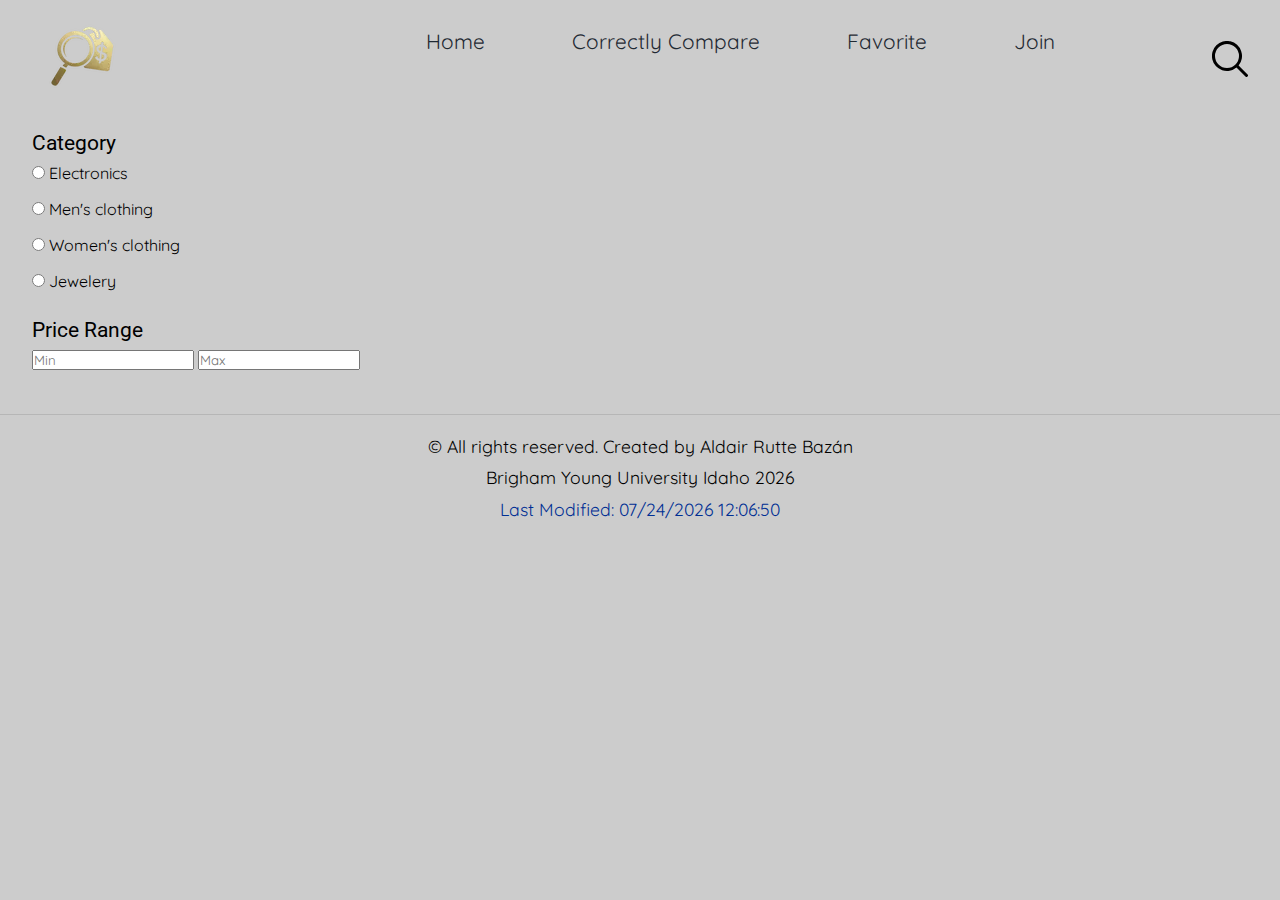
<file: index.html>
<!DOCTYPE html>
<html lang="en">
<head>
    <meta charset="UTF-8">
    <meta name="viewport" content="width=device-width, initial-scale=1.0">
    
    <!-- Google Fonts -->
    <link rel="preconnect" href="https://fonts.googleapis.com">
    <link rel="preconnect" href="https://fonts.gstatic.com" crossorigin>
    <link href="https://fonts.googleapis.com/css2?family=Quicksand:wght@300..700&family=Roboto:ital,wght@0,100..900;1,100..900&display=swap" rel="stylesheet">
    
    <!-- CSS Styles-->
    <link rel="stylesheet" href="css/styles.css">

    <title>Compare Ready - Index</title>
    <script type="module" src="./js/main.js"></script>
</head>
<body>
    <header class="header-main">
        
    </header>
    
    <main class="principal">
        <aside class="sidebar">
            <form class="navigation__form">
                <fieldset>
                    <legend>Category</legend>

                    <label>
                        <input type="radio" name="category" id="electronics" value="electronics"> Electronics
                    </label>
                    <label>
                        <input type="radio" name="category" id="men-clothing" value="men's clothing"> Men's clothing
                    </label>
                    <label>
                        <input type="radio" name="category" id="women-clothing" value="women's clothing"> Women's clothing
                    </label>
                    <label>
                        <input type="radio" name="category" id="jewelery" value="jewelery"> Jewelery
                    </label>
                </fieldset>
                <fieldset>
                    <legend>Price Range</legend>

                    <input type="text" name="min_price" placeholder="Min">
                    <input type="text" name="max_price" placeholder="Max">
                </fieldset>
            </form>
        </aside>
        <section class="products">
            
        </section>
        
    </main>
    <footer class="footer-main"></footer>
</body>
</html>
</file>
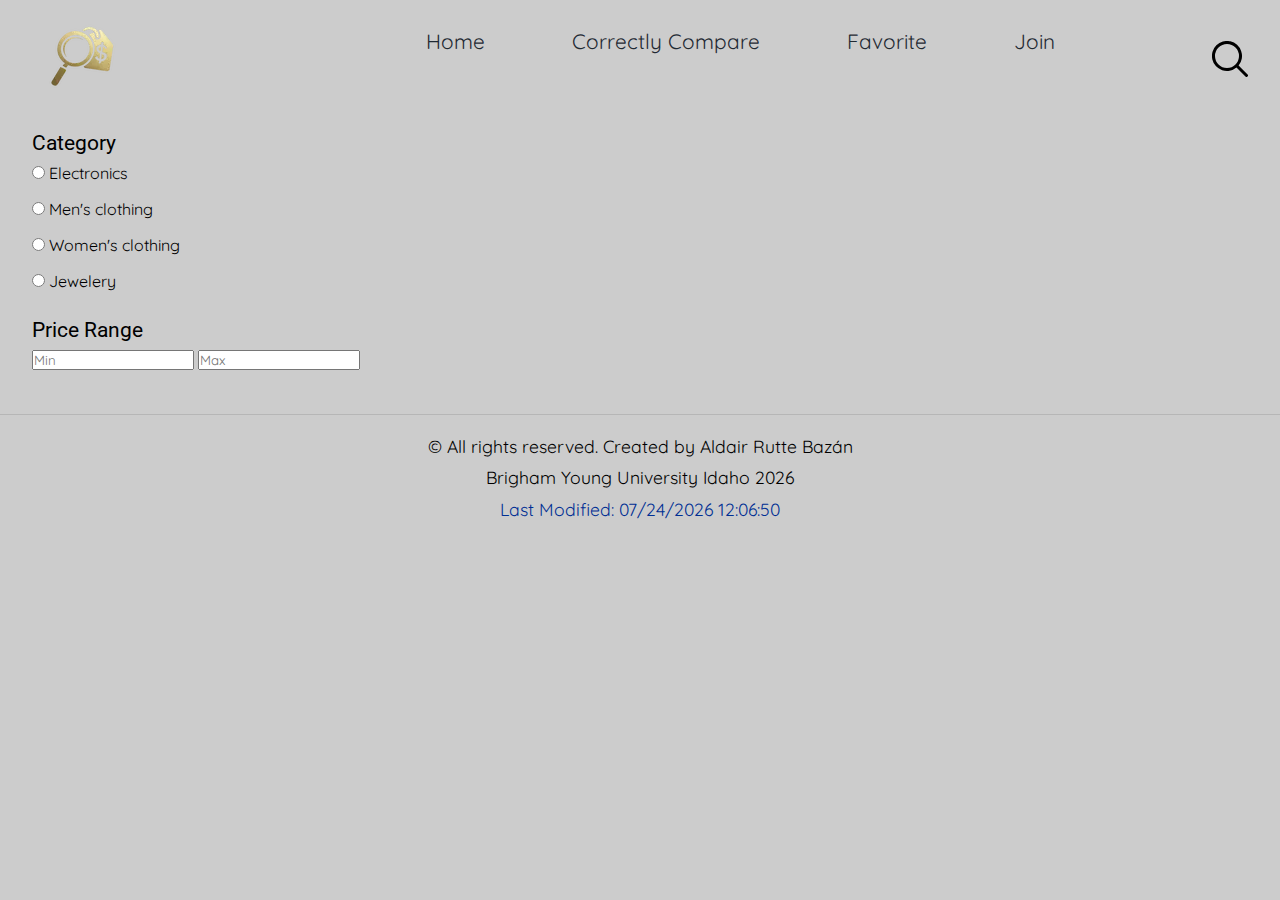
<file: compare.html>
<!DOCTYPE html>
<html lang="en">
<head>
    <meta charset="UTF-8">
    <meta name="viewport" content="width=device-width, initial-scale=1.0">
    
    <!-- Google Fonts -->
    <link rel="preconnect" href="https://fonts.googleapis.com">
    <link rel="preconnect" href="https://fonts.gstatic.com" crossorigin>
    <link href="https://fonts.googleapis.com/css2?family=Quicksand:wght@300..700&family=Roboto:ital,wght@0,100..900;1,100..900&display=swap" rel="stylesheet">

    <!-- CSS Styles-->
    <link rel="stylesheet" href="./css/styles.css">

    <!-- JS Script -->
    <script type="module" src="./js/compare.js"></script>
    <title>Compare Ready</title>
</head>
<body>
    <header class="header-main"></header>
    <ul class="stats"></ul>
    <main class="main-compare">
        <h1>Welcome to Compare !!</h1>
        <section class="compare-products">
            
        </section>
        <section class="compare-result">
            
        </section>

        <button class="card__btn" id="showWinner">Show Winner</button>

        <div class="winner">
            
        </div>
    </main>
    
    <footer class="footer-main"></footer>
</body>
</html>
</file>
<file: css/styles.css>
:root {
    --primary-color: #002f94;
    --secondary-color: #1F2933;
    --background-color: #ccc;
    --green-price: #134416;

    --Headings: "Roboto", sans-serif;
    --paragraph: "Quicksand", sans-serif;
}

* {
    margin: 0;
    padding: 0;
    box-sizing: border-box;
}

body {
    background-color: var(--background-color);
    color: black;
}

ul {
    list-style: none;
}

a {
    text-decoration: none;
    color: var(--secondary-color);
}

h1, h2, h3, h4, h5, legend {
    font-family: var(--Headings);
}

p, span, a, input, textarea, li, label {
    font-family: var(--paragraph);
}

fieldset {
    border: none;
}

button {
    display: block;
    background: none;
    border: none;
    cursor: pointer;
}

img {
    width: 100%;
}

/************** HEADER **************/
.header-main {
    display: flex;
    flex-direction: column;
    

}
.icons {
    display: flex;
    justify-content: space-between;
    align-items: center;
    padding: .5rem 2rem;
}

/********* BTN HAMBURGER ********/
.hamburger {
    width: 40px;
    height: 30px;
    background: none;
    border: none;

    display: flex;
    flex-direction: column;
    justify-content: space-between;
    cursor: pointer;
    padding: 0;

    @media screen and (min-width: 700px) {
        display: none;
    }

    span {
        height: 4px;
        width: 100%;
        background: #000;
        border-radius: 2px;

        transition:
            transform .3s cubic-bezier(.4,0,.2,1), 
            opacity .3s ease;
    }
}
.hamburger.active span:nth-child(1) {
    transform: rotate(45deg) translateY(10px);
}
.hamburger.active span:nth-child(2) {
    opacity: 0;
}
.hamburger.active span:nth-child(3) {
    transform: rotate(-45deg) translateY(-10px);
}

/********* NAVIGATION ********/
.navigation__search {
    opacity: 0; 
    max-height: 0;
    overflow: hidden;

    padding: 0 2rem;
    margin-bottom: .5rem;   
}
.search__input {
    width: 100%;
    border: 1px solid #ccc;
    padding: .6rem .5rem;
    font-size: 1.1rem;

    &:focus {
        outline: none;
            border-bottom: 1.5px solid black;
    }
    &::placeholder {
        color: black;
    }
}
.navigation {
    opacity: 0;
    max-height: 0;
    overflow: hidden;

    padding: 0 2rem;
    transition: 
        opacity .5s cubic-bezier(1, 0.82, 0.165, .82)
        max-height .2s cubic-bezier(1, 0.82, 0.165, .82);

    @media screen and (min-width: 700px) {
        opacity: 1;
        overflow: visible;

        top: 2%;
        left: 30%;
        position: absolute;
    }


    a {
        display: flex;
        flex-direction: column;
        align-items: center;
        margin-bottom: .6rem;
        font-size: 1.2rem;
        padding: .6rem;
        transition: background-color .5s ease;

        &:hover {
            color: white;
            background-color: black;
        }

        @media screen and (min-width: 700px) {
            display: inline-block;
            margin-right: 4rem;
            font-size: 1.3rem;
        }
            
    }
} 

.navigation.show,
.navigation__search.show {
    opacity: 1;
    max-height: 300px;
}

.navigation__form { 
    fieldset {
        margin: .7rem 0;

        legend {
            font-size: 1.3rem;
            margin: .5rem 0;
        }

        label {
            display: block;
            margin-bottom: 1rem;
        }
    }
}

/********* Products ********/
.principal {
    padding: 0 2rem;
    display: grid;
    grid-template-areas: "sidebar"
                          "main"
                          "main";
    gap: 2rem;

    @media screen and (min-width: 794px) {
        grid-template-areas: "sidebar main main";
        margin: auto;
        max-width: 1600px;
    }
}
.sidebar {
    grid-area: sidebar;
}
.products {
    grid-area: main;

    display: grid;
    grid-template-areas: "products"
                         "compare";
    gap: 1rem;

    @media screen and (min-width: 1508px) {
        grid-template-areas: "products compare";
        margin: auto;
        max-width: 1600px;
    }
}

.compare-row {
    border-radius: .8rem;
    border: 1px solid #a6a6a6;
    display: grid;
    align-items: center;
    gap: .2rem;

    @media screen and (min-width: 1015px) {
        grid-template-columns: 1fr auto 1fr;
        
    }
}

.compare-action {
    display: flex;
    justify-content: center;
}

.product-card {
    /* max-width: 500px;*/
    padding: 1rem;
    line-height: 1.5;
    text-align: center;

    img {
        width: 10rem;
        height: 13.5rem;
    }
    .card__store {
        border-radius: .4rem;
        padding: .2rem 0;
        margin: .8rem 0;
        background-color: var(--primary-color); 
        color: white;
        text-shadow: 2px 2px 5px black;  
    }
    .card__title {
        margin: .5rem 0;
    }
    .card__category {
        padding: .2rem .5rem;
        display: none;
        font-style: oblique;
        font-size: 1.1rem;
        font-weight: bold;
        margin: 1rem 0;
        color: var(--primary-color);
        box-shadow: 7px 6px 5px rgba(0, 12, 80, 0.1);
    }
    .card__price {
        color: var(--green-price);
        font-size: 1.2rem;
        margin-left: .2rem;
    }
    .card__rating {
        margin-top: .5rem;
        font-size: 1.1rem;

        &::before {
            content: "⭐";
        }
    }
    .card__description {
        margin: .9rem 0;
        display: none;
    }
    .read-more {
        display: none;
    }
}

.card__btn {
    display: block;
    border: 1px solid rgb(34, 34, 34);
    border-radius: 6px;
    box-shadow: 2px 5px 10px black;
    margin: 1.2rem auto 0;
    padding: 1rem 4rem;
    font-size: 1.5rem;
    font-variant: small-caps;
    color: var(--background-color);
    background-color: var(--green-price);

    &:hover {
        color: white;
        background-color: black;
    }
}

/******* Compare Page ********/
@keyframes jump {
    from {
        transform: scale(1.2);
    }

    to {
        transform: scale(0.9);
    }
}

.main-compare {
    max-width: 1200px;
    padding: 0 2rem;
    margin: auto;
    
    @media screen and (min-width: 700px) {
        display: grid;
        grid-template-columns: auto auto;
        gap: 2rem;
    }

    h1 {
        grid-column-start: 1;
        grid-column-end: 3;
        text-align: center;
        margin-bottom: .6rem;
    }

    /*****  COMPARE PRODUCTS *****/
    .compare-products {
        .compare-row {

            @media screen and (min-width: 980px) {
                align-items: flex-start;
                grid-template-columns: repeat(2, 1fr);
            }
        }

        .product-card {
            max-width: 700px;

            .card__category {
                display: inline-block
            }

            .card__description {
                /*display: block;*/
                display: -webkit-box;
                -webkit-line-clamp: 3;
                -webkit-box-orient: vertical;
                overflow: hidden;

                &.expanded {
                    -webkit-line-clamp: unset;
                }
            }
            .read-more {
                display: block;
                font-size: .8rem;
                color: blue;
                text-decoration: underline;
            }
        }

        .compare-action {
            display: none;
        }
    }

    /*****  COMPARE PRODUCTS END *****/

    .compare-result {
        margin-top: .8rem;
        display: flex;
        flex-direction: column;

        div {
            display: flex;
            flex-direction: column;

            p {
                font-size: 1.1rem;
                margin-bottom: 1.5rem;
            }

            span {
                font-size: 1.4rem;
                font-weight: bold;
                font-family: var(--Headings);
            }
        }

        .compare-bar {
            margin: 2rem 0;
            display: flex;
            flex-direction: column;
            gap: 0.75rem;

            .label {
                text-decoration: underline;
                font-size: 1rem;
                margin-bottom: .5rem;
                font-weight: normal;
            }
            span {
                font-family: var(--paragraph);
                font-size: 1.1rem;
                font-weight: normal;
            }

            .row {
                display: grid;
                grid-template-columns: 110px 1fr 60px;
                align-items: center;
                gap: 0.5rem;
            }
        }
        
    }

    /*****  BTN SHOW WINNER *****/
    .card__btn {
        animation: .6s ease-in-out 0s infinite alternate jump;

        @media screen and (min-width: 700px) {
            display: inline-block;
            grid-column-start: 2; /* 1, 2*/
            grid-column-end: 3;

            grid-row-start: 3;
            grid-row-end: 4;
        }

        &:focus{
            animation: none;
        }
    }

    /*****  SHOW DIV WINNER *****/
    .winner.show {
        display: block;
        margin: 3rem auto;
        grid-column-start: 2;
        grid-column-end: 3;
    }

}
.title__heading {
    padding: .5rem 0;
    border-radius: 5px;
    color: white;
    background-color: var(--secondary-color);
    text-align: center;
    font-size: 1.5rem;
    margin: 1rem 0;
}

/* Compare Bar */
.bar {
  height: 10px;
  background: #eee;
  border-radius: 6px;
  overflow: hidden;
}

.fill {
  height: 100%;
  width: 0;
  transition: width 0.6s ease;
}

.fill.fake {
  background: #4caf50;
}

.fill.dummy {
  background: #ff9800;
}


/* Winner Target */
.winner {
    display: none;

    .product-card {
        margin-top: 3rem;
        position: relative;
        background: #000000;
        color: white;
        border: 1px solid rgb(255, 167, 35);
        box-shadow: 5px 10px 25px rgba(255, 200, 0, 0.721);
        overflow: hidden;

        .card__price {
            color: rgb(201, 255, 120);
            font-weight: bold;
        }

        &::before {
            content: "";
            position: absolute;
            inset: -50%;
            background: radial-gradient(circle,
              rgba(255, 200, 100, 0.9) 0%,
              rgba(255, 140, 0, 0.6) 30%,
                transparent 70%);
            filter: blur(60px);
            animation: pulseCore 3s ease-in-out infinite alternate;
            z-index: 0;
        }

        &::after {
            content: "";
            position: absolute;
            inset: -50%;
            background: conic-gradient(
                from 0deg,
                rgba(255,200,0,0.3),
                transparent 20%,
                rgba(255,150,0,0.3),
                transparent 40%
            );
            filter: blur(30px);
            animation: rotateRays 6s linear infinite
        }

        * {
            position: relative;
            z-index: 1;
        }
    }
}

@keyframes pulseCore {
    from {
        transform: scale(0.9);
        opacity: 0.7;
    }
    to {
        transform: scale(1,2);
        opacity: 1;
    }
}

@keyframes rotateRays {
    from {
        transform: rotate(0deg);
    }
    to {
        transform: rotate(360deg);
    }
}


/******* Product Listing Page ********/
.only-card {
    max-width: 800px;
    text-align: center;
    margin: auto;
    line-height: 2;

    img {
        width: 100%;
        max-width: 15rem;
        height: auto;
    }
}


/******* Footer ********/
.footer-main {
    border-top: 1px solid #b6b6b6;
    margin: 2rem 0;
    padding-top: 1rem;

    p {
        font-size: 1.1rem;
        text-align: center;
        line-height: 1.8;
    }

    #lastModified {
        color: var(--primary-color);
    }
}
</file>
